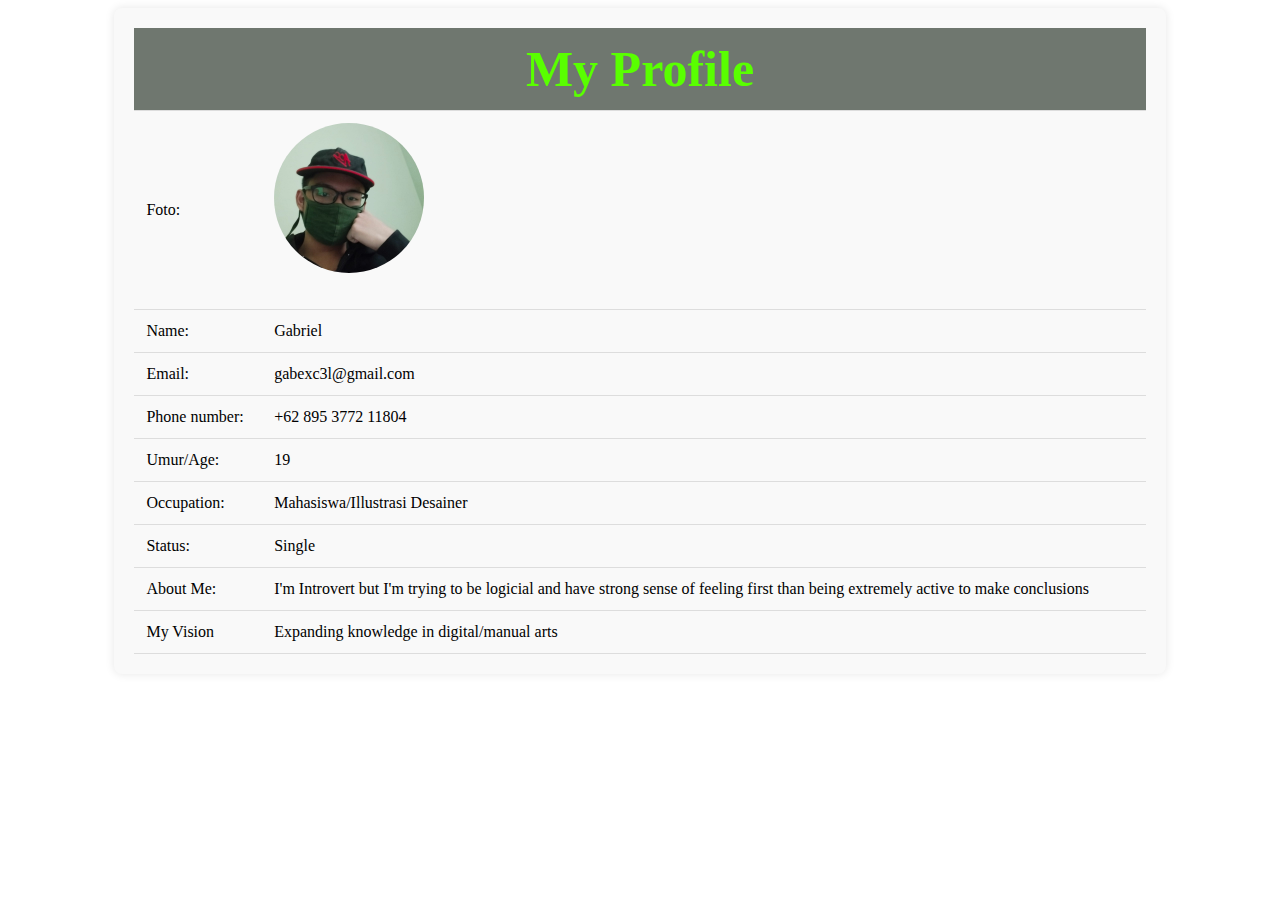
<file: Mainprofile.html>
<!DOCTYPE html>
<html lang="en">
<head>
    <title>Main Profile</title>
    <link rel="stylesheet" href="profil.css">
</head>
<body>

    <div class="profile-container">
    <table class="profile-table">
        <tr>
            <th colspan="2" class="profile-header">My Profile</th>
        </tr>
        <tr>
            <td class="profile-label">Foto:</td>
            <td class="profile-value"><img src="Images\Gabriel.jpeg" alt="User Photo" class="profile-photo"></td>
        </tr>
        <tr>
            <td class="profile-label">Name:</td>
            <td class="profile-value">Gabriel</td>
        </tr>
        <tr>
            <td class="profile-label">Email:</td>
            <td class="profile-value">gabexc3l@gmail.com</td>
        <tr>
            <td class="profile-label">Phone number:</td>
            <td class="profile-value">+62 895 3772 11804</td>
        </tr>
         <tr>
            <td class="profile-label">Umur/Age:</td>
            <td class="profile-value">19</td>
        </tr>
        <tr>
            <td class="profile-label">Occupation:</td>
            <td class="profile-value">Mahasiswa/Illustrasi Desainer</td>
        </tr>
        <tr>
            <td class="profile-label">Status:</td>
            <td class="profile-value">Single</td>
        </tr>
        <tr>
            <td class="profile-label">About Me:</td>
            <td class="profile-value">I'm Introvert but I'm trying to be logicial and have strong sense of feeling first than being extremely active to make conclusions</td>
        </tr>
        <tr>
            <td class="profile-label">My Vision</td>
            <td class="profile-value">Expanding knowledge in digital/manual arts</td>
        </tr>
    </table>
    </div>


    <div>
</body>
</html>
</file>
<file: profil.css>
.profile-container{
    width: 80%;
    margin: auto;
    padding: 20px;
    background-color: #f9f9f9;
    border-radius: 8px;
    box-shadow: 0 0 10px rgba(0, 0, 0, 0.1);
}
.profile-table{
    width: 100%;
    border-collapse: collapse;
}
.profile-header{
    background-color: #6f776f;
    color: rgb(89, 255, 0);
    text-align: center;
    font-size: 50px;
}
th, td{
    padding: 12px;
    text-align: left;
    border-bottom: 1px solid #ddd;
}

.profile-photo{
    width: 150px;
    height: 150px;
    border-radius: 50%;
    object-fit: cover;
    margin-bottom: 20px;
}
</file>
